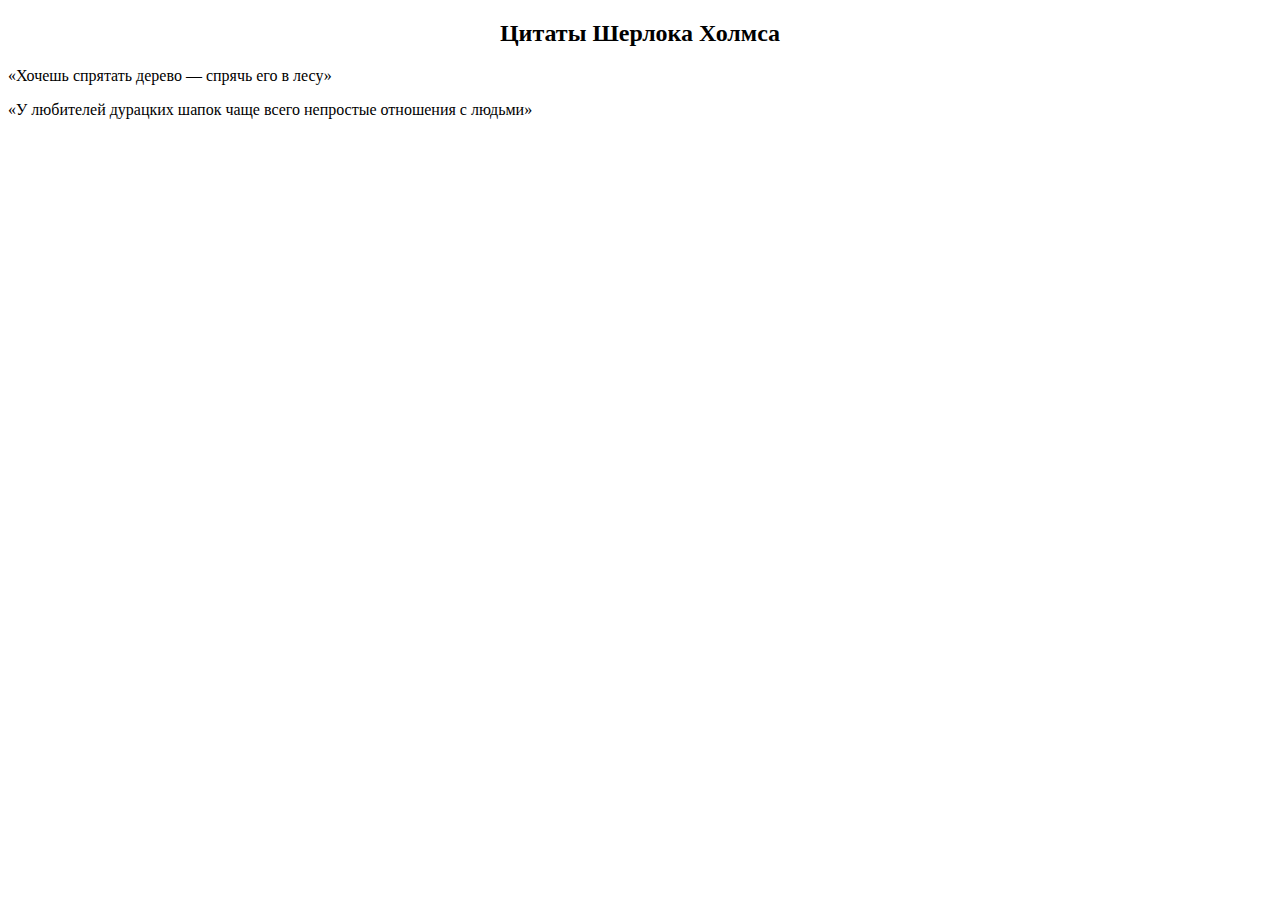
<file: CSS/practice_1/index.html>
<!DOCTYPE html>
<html lang="en">
<head>
    <meta charset="UTF-8">
    <title>Document</title>
    <style>
        body {
            font-family: Roboto;
            color: #000;
        }
        h2{
            text-align: center;
        }
    </style>
</head>
<body>
    <h2>Цитаты Шерлока Холмса</h2>
    <p>«Хочешь спрятать дерево — спрячь его в лесу»</p>
    <p>«У любителей дурацких шапок чаще всего непростые отношения с людьми»</p>
</body>
</html>
</file>
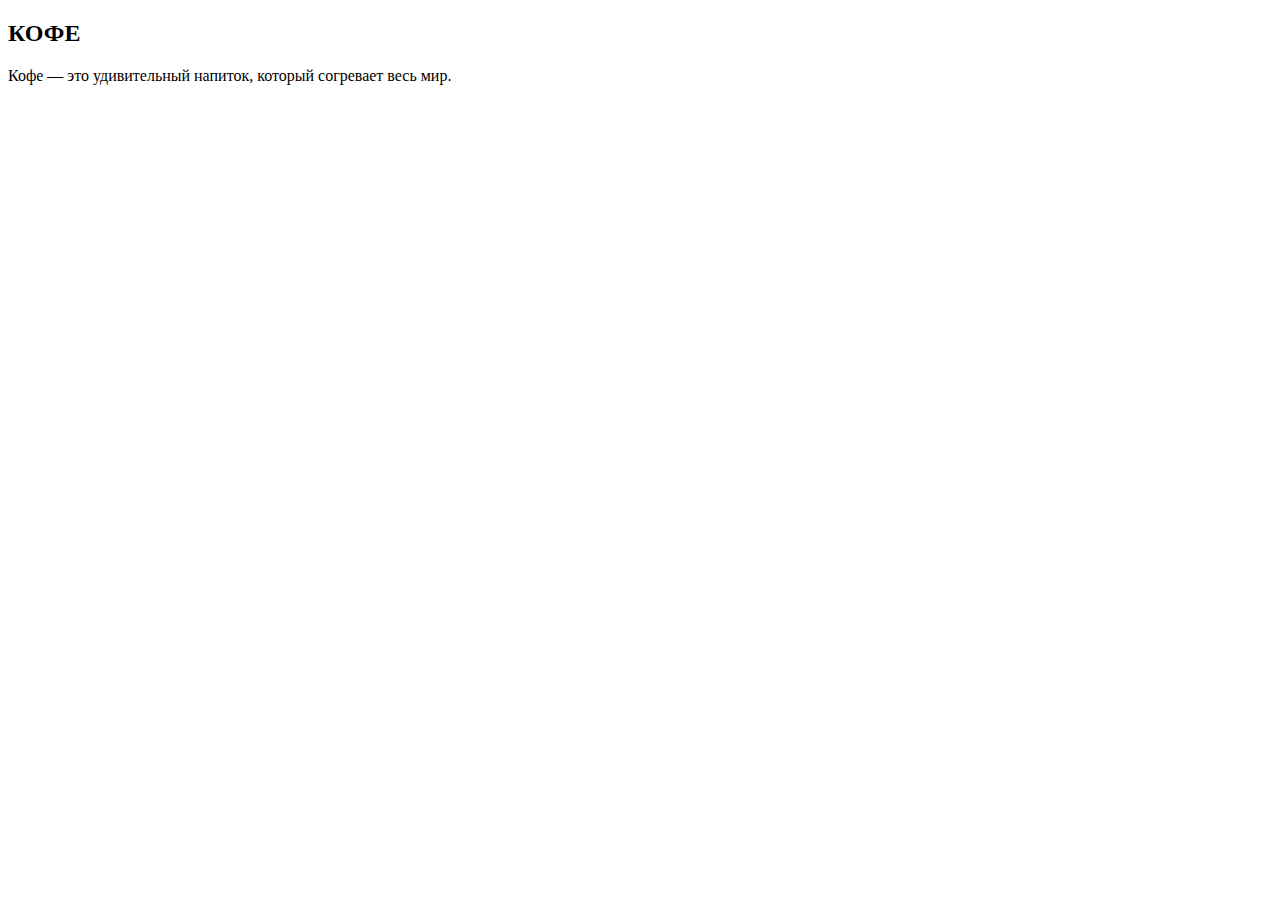
<file: CSS/practice_2/index.html>
<!DOCTYPE html>
<html lang="en">
<head>
    <meta charset="UTF-8">
    <meta http-equiv="X-UA-Compatible" content="IE=edge">
    <meta name="viewport" content="width=device-width, initial-scale=1.0">
    <title>Task</title>
</head>
<body>
    <div class="container">
        <h2 id="title">КОФЕ</h2>
        <p>Кофе — это удивительный напиток, который согревает весь мир.</p>
    </div>
</body>
</html>
</file>
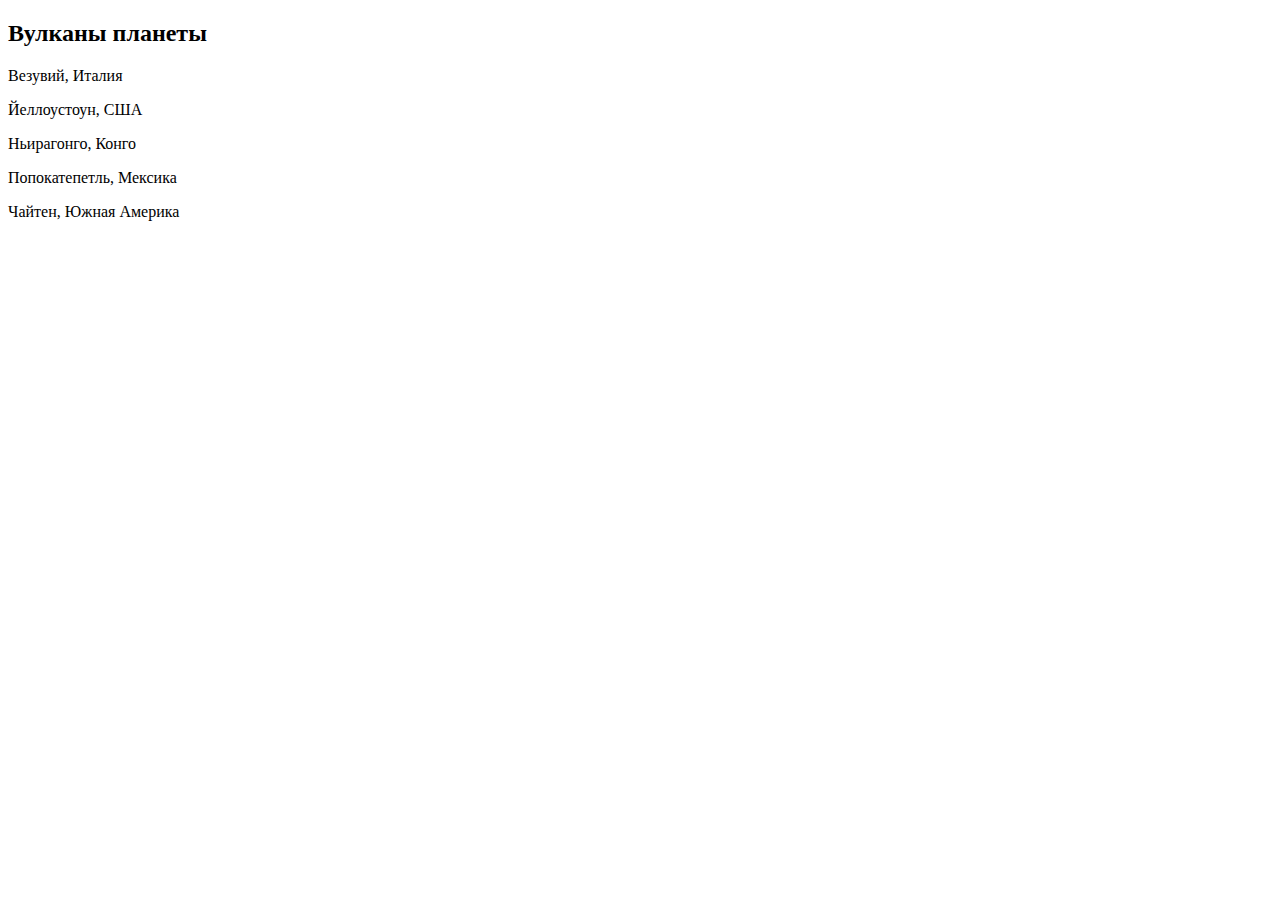
<file: CSS/practice_3/index.html>
<!DOCTYPE html>
<html lang="en">
<head>
    <meta charset="UTF-8">
    <meta http-equiv="X-UA-Compatible" content="IE=edge">
    <meta name="viewport" content="width=device-width, initial-scale=1.0">
    <title>Task</title>
</head>
<body>
    <h2>Вулканы планеты</h2>
    <p>Везувий, Италия</p>    
    <p>Йеллоустоун, США</p>
    <p>Ньирагонго, Конго</p>
    <p>Попокатепетль, Мексика</p>
    <p>Чайтен, Южная Америка</p>
</body>
</html>
</file>
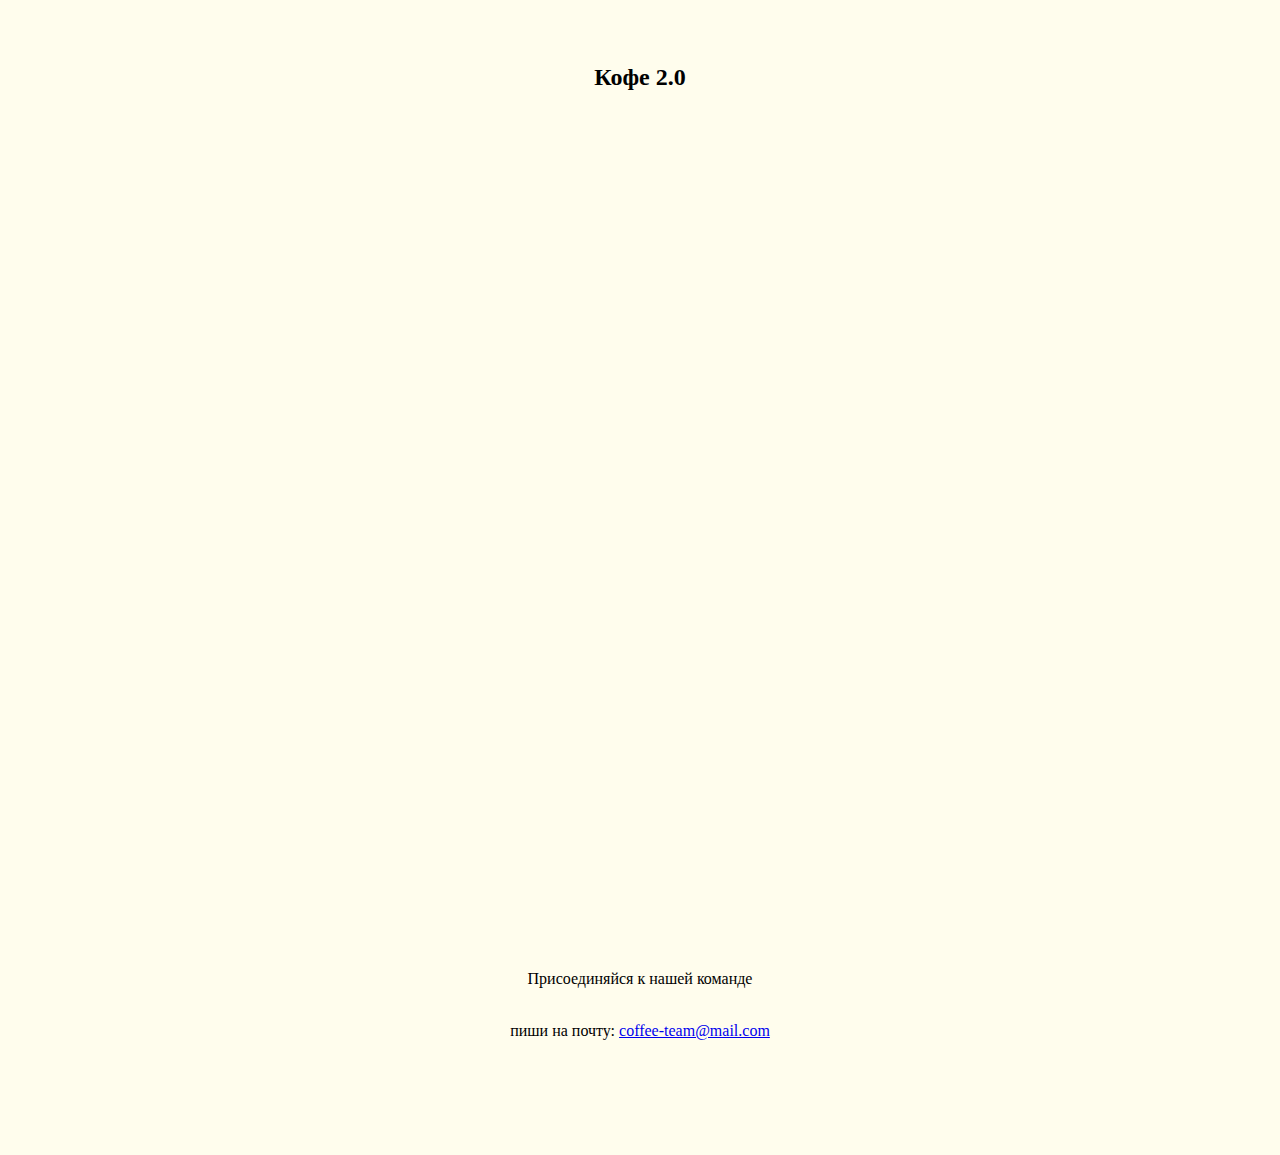
<file: CSS/practice_6/index.html>
<!DOCTYPE html>
<html lang="en">
<head>
    <meta charset="UTF-8">
    <meta http-equiv="X-UA-Compatible" content="IE=edge">
    <meta name="viewport" content="width=device-width, initial-scale=1.0">
    <title>Document</title>
    <link rel="stylesheet" href="main.css">
</head>
<body>
    <header class="header">
        <div class="header-title">
            <h2 class="title">Кофе 2.0</h2>
        </div>
        <div class="header-image"></div>
    </header>
    <div class="join">
        <p class="join-title">Присоединяйся к нашей команде</p>
        <p class="join-text">пиши на почту: <a class="email" href="coffee-team@mail.com">coffee-team@mail.com</a></p>
    </div>
    
</body>
</html>
</file>
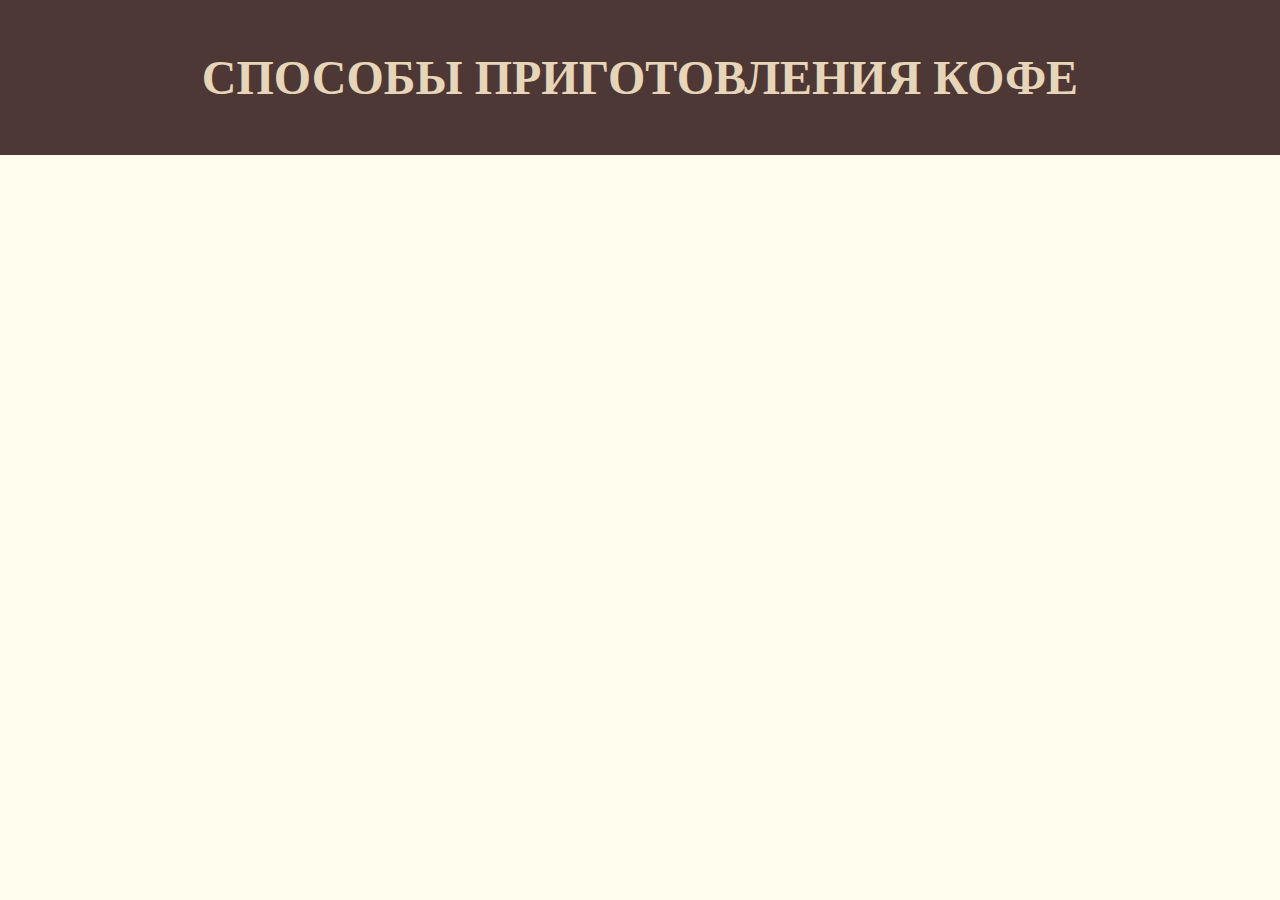
<file: CSS/practice_7/index.html>
<!DOCTYPE html>
<html lang="en">
<head>
    <meta charset="UTF-8">
    <meta http-equiv="X-UA-Compatible" content="IE=edge">
    <meta name="viewport" content="width=device-width, initial-scale=1.0">
    <title>Document</title>
    <link rel="stylesheet" href="main.css">
</head>
<body>
    <header class="header">
        <h2 class="title">Способы приготовления кофе</h2>
    </header>
    <div class="container">
        <!-- Здесь должен быть ваш список -->
    </div>
    
</body>
</html>
</file>
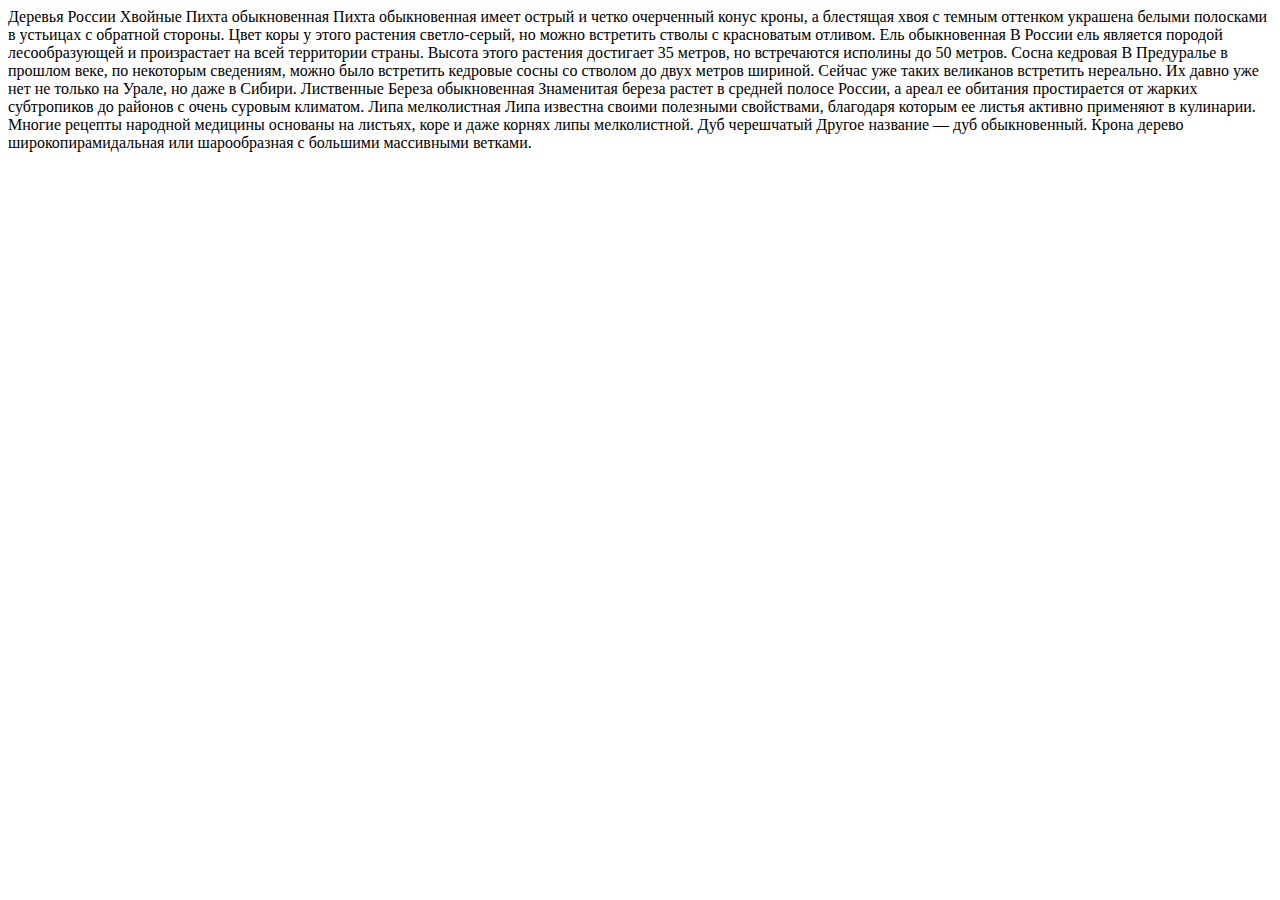
<file: HTML/practice_1/index.html>
<!DOCTYPE html>
<html lang="en">
<head>
    <meta charset="UTF-8">
    <meta http-equiv="X-UA-Compatible" content="IE=edge">
    <meta name="viewport" content="width=device-width, initial-scale=1.0">
    <title>Document</title>
</head>
<body>
    Деревья России
    Хвойные
    Пихта обыкновенная
    Пихта обыкновенная имеет острый и четко очерченный конус кроны, а блестящая хвоя с темным оттенком украшена белыми полосками в устьицах с обратной стороны. Цвет коры у этого растения светло-серый, но можно встретить стволы с красноватым отливом.
    Ель обыкновенная
    В России ель является породой лесообразующей и произрастает на всей территории страны. Высота этого растения достигает 35 метров, но встречаются исполины до 50 метров.
    Сосна кедровая
    В Предуралье в прошлом веке, по некоторым сведениям, можно было встретить кедровые сосны со стволом до двух метров шириной. Сейчас уже таких великанов встретить нереально. Их давно уже нет не только на Урале, но даже в Сибири.
    Лиственные
    Береза обыкновенная
    Знаменитая береза растет в средней полосе России, а ареал ее обитания простирается от жарких субтропиков до районов с очень суровым климатом.
    Липа мелколистная
    Липа известна своими полезными свойствами, благодаря которым ее листья активно применяют в кулинарии. Многие рецепты народной медицины основаны на листьях, коре и даже корнях липы мелколистной.
    Дуб черешчатый
    Другое название — дуб обыкновенный. Крона дерево широкопирамидальная или шарообразная с большими массивными ветками.
</body>
</html>
</file>
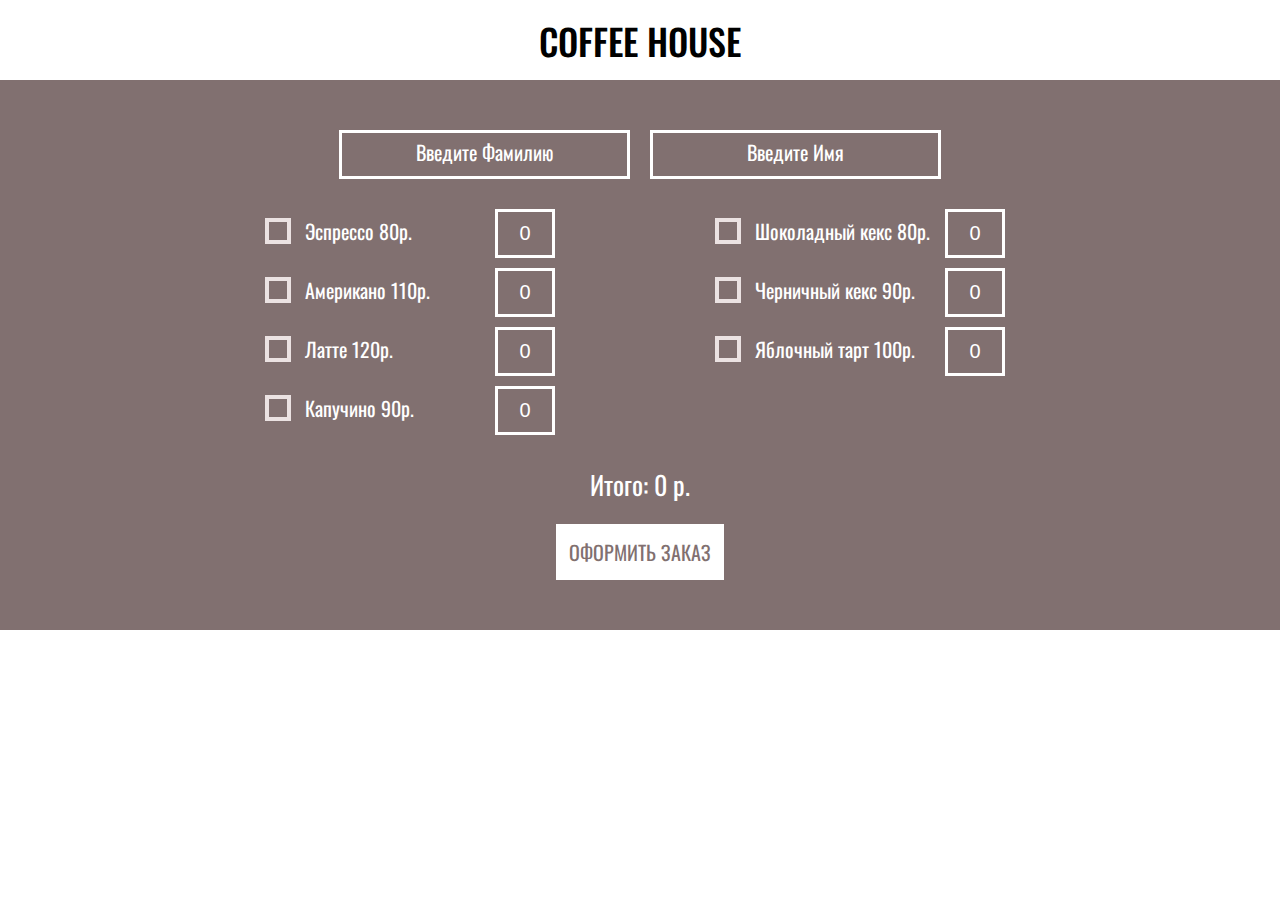
<file: JavaScript/practice_5/index.html>
<!DOCTYPE html>
<html lang="en">
<head>
    <meta charset="UTF-8">
    <meta http-equiv="X-UA-Compatible" content="IE=edge">
    <meta name="viewport" content="width=device-width, initial-scale=1.0">
    <title>Document</title>
    <link rel="stylesheet" href="css/style.css">
    <link rel="preconnect" href="https://fonts.googleapis.com">
    <link rel="preconnect" href="https://fonts.gstatic.com" crossorigin>
    <link href="https://fonts.googleapis.com/css2?family=Oswald:wght@200;300;400;500;600;700&display=swap" rel="stylesheet">
</head>
<body>
    <header class="header">
        <p class="title">COFFEE HOUSE</p>
    </header>
    <section class="order"> 
        <div class="order__fio">
            <input type="text" name="surname" placeholder="Введите Фамилию">
            <input type="text" name="name" placeholder="Введите Имя">
        </div>
        
        <div class="orders">
            <div class="order__coffee">
                <div class="item">
                    <input class="checkbox" id="checkbox1" type="checkbox" name="goods" value="80" data-goods="expresso">
                    <label for="checkbox1">Эспрессо 80р.</label>
                    <input type="number" id="expresso" value="0">
                </div>
                <div class="item">
                    <input class="checkbox" id="checkbox2" type="checkbox" name="goods" value="110" data-goods="americano">
                    <label for="checkbox2">Американо 110р.</label>
                    <input type="number" id="americano" value="0">
                </div>
                <div class="item">
                    <input class="checkbox" id="checkbox3" type="checkbox" name="goods" value="120" data-goods="latte">
                    <label for="checkbox3">Латте 120р.</label>
                    <input type="number" id="latte" value="0">
                </div>
                <div class="item">
                    <input class="checkbox" id="checkbox4" type="checkbox" name="goods" value="90" data-goods="capuchino">
                    <label for="checkbox4">Капучино 90р.</label>
                    <input type="number" id="capuchino" value="0">
                </div>
            </div>
            <div class="order__food">
                <div class="item">
                    <input class="checkbox" id="checkbox5" type="checkbox" name="goods" value="80" data-goods="chocolate_muffin">
                    <label for="checkbox5">Шоколадный кекс 80р.</label>
                    <input type="number" id="chocolate_muffin" value="0">
                </div>
                <div class="item">
                    <input class="checkbox" id="checkbox6" type="checkbox" name="goods" value="90" data-goods="blueberry_muffin">
                    <label for="checkbox6">Черничный кекс 90р.</label>
                    <input  type="number" id="blueberry_muffin" value="0">
                </div>
                <div class="item">
                    <input class="checkbox" id="checkbox7" type="checkbox" name="goods" value="100" data-goods="apple_tart">
                    <label for="checkbox7">Яблочный тарт 100р.</label>
                    <input  type="number" id="apple_tart" value="0">
                </div>
            </div>
        </div>
        <p class="total">Итого: <span class="sum">0 р.</span></p>
        <button class="btn">Оформить заказ</button>
    </section>
    <script src="js/main.js"></script>
</body>
</html>
</file>
<file: CSS/practice_6/main.css>
*{
    margin: 0;
    padding: 0;
}
body{
    font-family: Roboto;
    background: #fffded;
}
.header-title{
    height: 155px;
    display: flex;
    align-items: center;
    justify-content: center;
}
.header-image {
    height: 700px;

}
.join {
    height: 300px;
    display: flex;
    flex-direction: column;
    align-items: center;
    justify-content: center;
}
.join-title{
    margin-bottom: 34px;
}
</file>
<file: CSS/practice_7/main.css>
*{
    margin: 0;
    padding: 0;
}
body{
    font-family: Roboto;
    background: #fffded;
}
.header{
    height: 155px;
    background-color: #4E3835;
    display: flex;
    align-items: center;
    justify-content: center;
}
.title {
    font-weight: bold;
    font-size: 48px;
    line-height: 56px;
    text-align: center;
    text-transform: uppercase;
    color: #E6D5B9;
}
.container {
    width: 800px;
    margin: 100px auto;    
}
li {
    padding: 10px;
}
</file>
<file: JavaScript/practice_5/css/style.css>
*{
    margin: 0;
    padding: 0;
    box-sizing: border-box;
}
body{
    font-family: 'Oswald', sans-serif;
}
.header{
    width: 100%;
    height: 80px;
    display: flex;
    align-items: center;
    justify-content: center;
}
.title{
    font-weight: 500;
    font-size: 36px;
    line-height: 53px;
    text-align: center;
    text-transform: uppercase;
}
.order{
    background: #817070;
    padding: 50px 0;
    display: flex;
    flex-direction: column;
    justify-content: center;
    width: 100%;
}
.order__fio{
    display: flex;
    justify-content: center;
    margin-bottom: 20px;
}
.order__coffee{
    display: flex;
    flex-direction: column;
    margin-right: 150px;
}
.orders{
    width: 100%;
    display: flex;
    justify-content: center;
}
.order__food{
    display: flex;
    flex-direction: column;
}
input{
    border: 3px solid #fff;
    padding: 10px;
    background: #817070;
    margin: 0 10px 10px 10px;
    color: #fff;
    text-align: center;
    font-size: 20px;
    outline: none;
}
input[type="number"]{
    width: 60px;
    -moz-appearance: textfield;
}
input::placeholder{
    color: #fff;
    font-family: 'Oswald', sans-serif;
    text-align: center;
}
label{
    color: #fff;
    font-size: 20px;
}
.btn{
    font-size: 20px;
    line-height: 30px;
    text-align: center;
    text-transform: uppercase;
    color: #817070;
    background: #FFFFFF;
    border: 3px solid #FFFFFF;
    width: fit-content;
    padding: 10px;
    cursor: pointer;
    font-family: 'Oswald', sans-serif;
    text-align: right;
    display: flex;
    align-self: center;
}
.btn:hover{
    color: #fff;
    background: #817070;
}
.total{
    color: #FFFFFF;
    text-align: center;
    font-size: 26px;
    margin: 20px;
}
.item{
    display: flex;
    justify-content: space-between;
    align-items: baseline;
    width: 300px;
}

input::-webkit-outer-spin-button,
input::-webkit-inner-spin-button {
    -webkit-appearance: none;
}

.checkbox {
	position: absolute;
	z-index: -1;
	opacity: 0;
}
.checkbox + label {
	position: relative;
	padding: 0 0 0 40px;
	cursor: pointer;
}
.checkbox + label:before {
	content: '';
	position: absolute;
	top: 2px;
	left: 0;
	width: 26px;
	height: 26px;
	background: #ebe2e2;
}
.checkbox + label:after {
	content: '';
	position: absolute;
	top: 6px;
	left: 4px;
	width: 18px;
	height: 18px;
	background: #817070;
}
.checkbox:checked + label:after {
	background: #6a4646;
}
</file>
